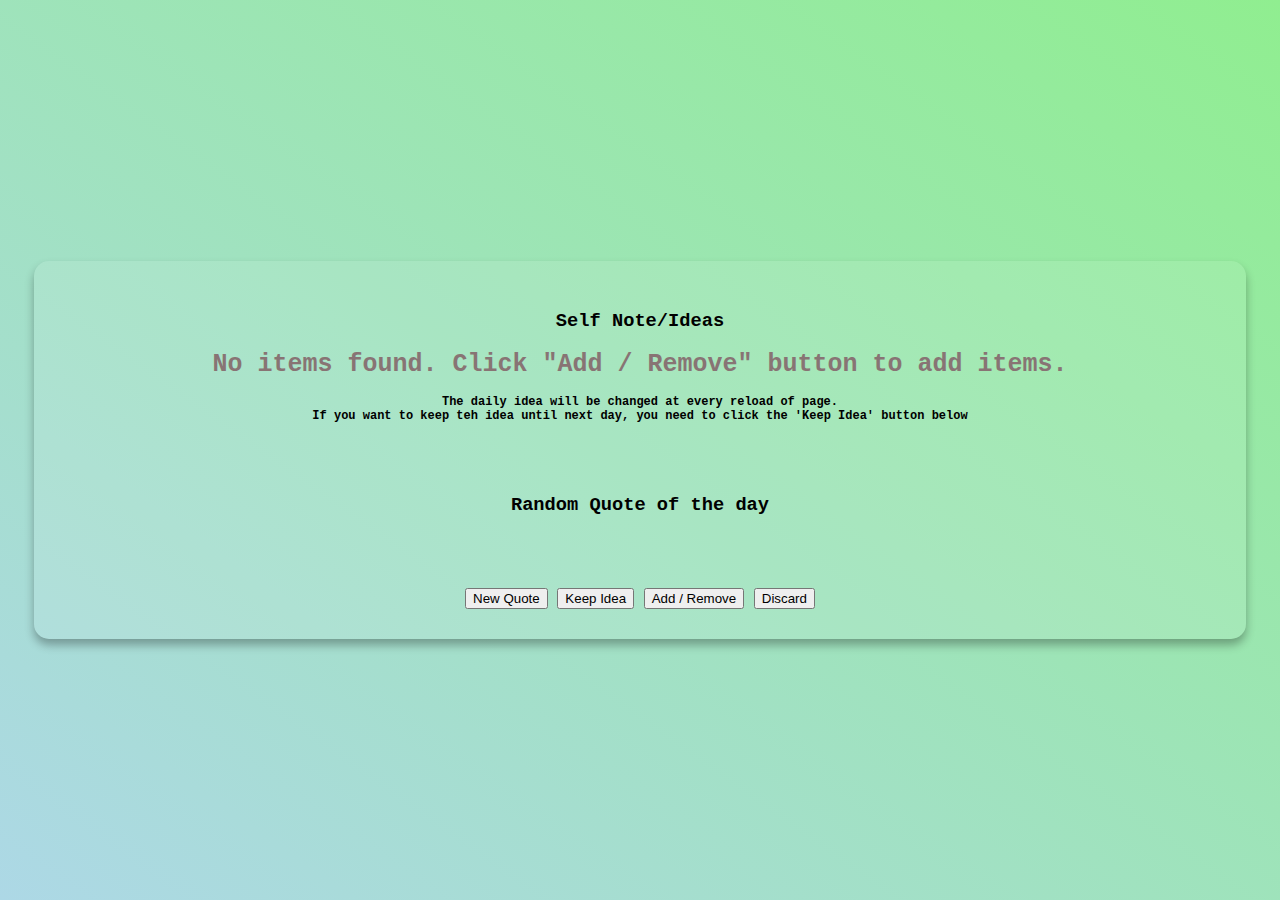
<file: index.html>
<!DOCTYPE html>
<html lang="en">
<head>
  <meta charset="UTF-8">
  <meta http-equiv="X-UA-Compatible" content="IE=edge">
  <meta name="viewport" content="width=device-width, initial-scale=1.0">
  <title>Landing Page</title>

  <link rel="stylesheet" href="https://cdnjs.cloudflare.com/ajax/libs/font-awesome/6.2.1/css/all.min.css" integrity="sha512-MV7K8+y+gLIBoVD59lQIYicR65iaqukzvf/nwasF0nqhPay5w/9lJmVM2hMDcnK1OnMGCdVK+iQrJ7lzPJQd1w==" crossorigin="anonymous" referrerpolicy="no-referrer" />

  <link rel="stylesheet" href="style.css">
</head>
<body>

  <div class="container">
    <h3>Self Note/Ideas<br></h3>
    <div style="color: rgb(136, 116, 116)" class="heading" id="randomItemDisplay"></div>
    <h4 style="font-size: 75%" id='keepText'></h4>
    <p> <br><br></p>

    <h3>Random Quote of the day<br></h3>
    <h2 id="quoteDisplay"></h2>
    <p> <br><br></p>


    <button id="newQuoteButton">New Quote</button>
    <button type="button" id="myButt1" onclick = "keepIdea()" ></button> 
    <button onclick="navigateToRevisionPage()">Add / Remove</button>

    <button type="button" onclick="javascript:window.close()">Discard</button>
  </div>


  <script src="index.js"></script>
</body>
</html>
</file>
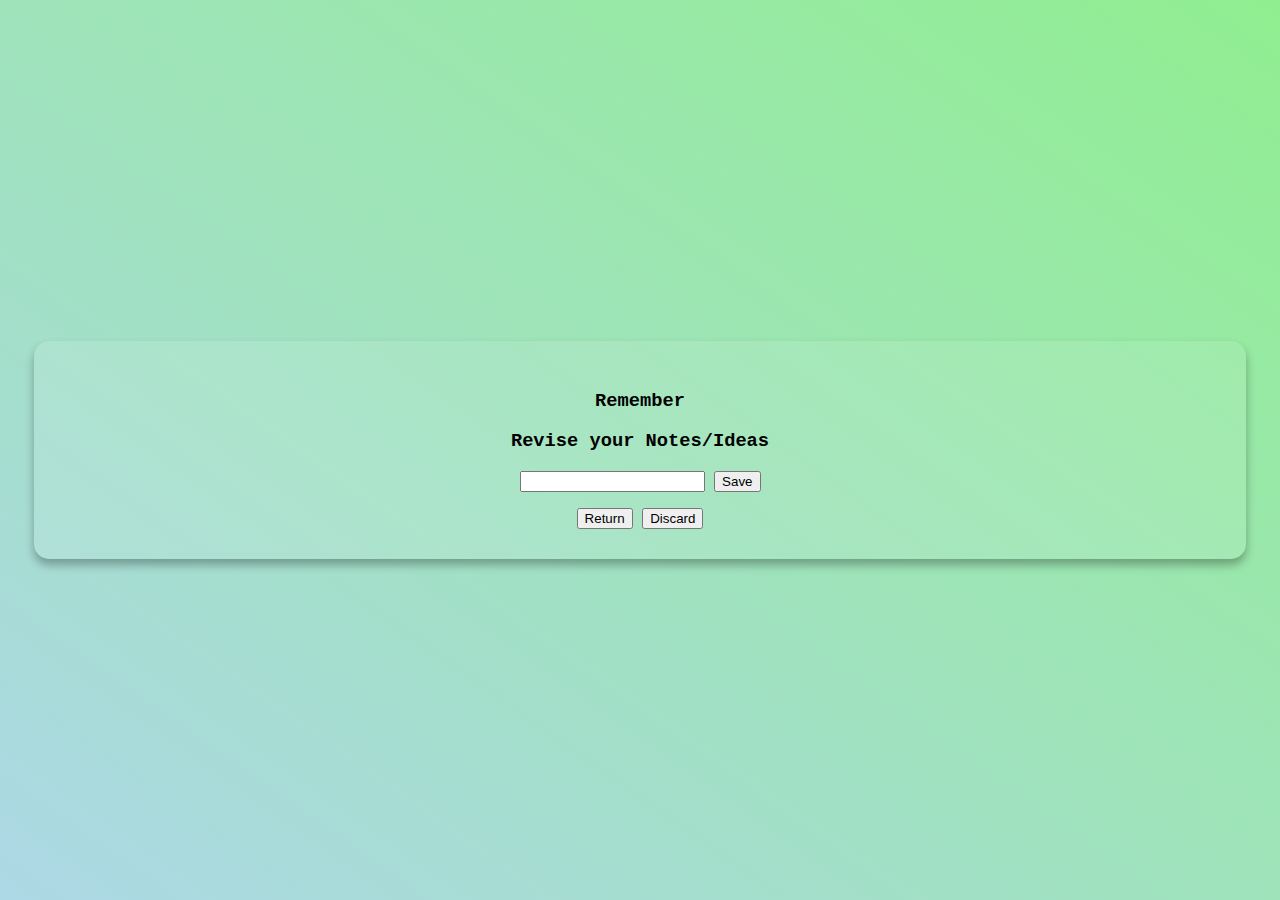
<file: revList.html>
<!DOCTYPE html>
<html lang="en">
<head>
  <meta charset="UTF-8">
  <meta http-equiv="X-UA-Compatible" content="IE=edge">
  <meta name="viewport" content="width=device-width, initial-scale=1.0">
  <title>Tavsiye listesinde</title>
  <link rel="stylesheet" href="style.css">
  <style>
    



  </style>
</head>
<body>
  <div class="container">
    <h3>Remember</h3>
    <div style="color: rgb(136, 116, 116)" class="heading" id="randomTodoDisplay"></div>
    <h3>Revise your Notes/Ideas</h3>
    <input type="text" id="inputText">
    <button id="saveButton">Save</button>
    <ul id="todoList"></ul>
    <button id="returnButton">Return</button>

    <button type="button" onclick="javascript:window.close()">Discard</button>
  </div>
  <script src="revList.js"></script>
</body>
</html>
</file>
<file: style.css>
body {
    margin: 0;
    display: flex;
    min-height: 100vh;
    justify-content: center;
    align-items: center;
    font-family: "Courier New", Courier, monospace;
    background: linear-gradient(to left bottom, lightgreen, lightblue);
  }
  
  .container {
    background-color: rgba(255, 255, 255, 0.1);
    box-shadow: 0 6px 10px rgba(0, 0, 0, 0.3);
    padding: 30px;
    border-radius: 15px;
    width: 90%;
    margin: 10px;
    text-align: center;
  }
  
  .heading {
    font-size: 25px;
    font-weight: 700;
  }
  

/* CSS styles for the todo items and remove button */
.todo-item {
  display: flex;
  align-items: flex-start; /* Align items to the top */
}

.todo-item-text {
  flex-grow: 1;
  text-align: left; /* Align the text to the left */
  word-break: break-all; /* Break words to multiple lines */
}

.remove-button {
  margin-left: 10px;
}

  .fikir {
    font-size: 30px;
    font-weight: 600;
    color : rgb(136, 116, 116);
  }

  .quote {
    font-size: 30px;
    font-weight: 500;
  }

  
  .author {
    font-size: 25px;
    margin: 10px;
    font-style: italic;
  }
  
  .btnLarge {
    font-size: 18px;
    border-radius: 5px;
    cursor: pointer;
    padding: 10px;
    margin-top: 15px;
    background-color: rgba(255, 255, 255, 0.3);
    border-color: rgba(255, 255, 255, 0.6);
    text-transform: uppercase;
    width: 300px;
  }
  
  .btnSmall {
    font-size: 12px;
    border-radius: 5px;
    cursor: pointer;
    padding: 5px;
    margin-top: 5px;
    background-color: rgba(255, 255, 255, 0.3);
    border-color: rgba(255, 255, 255, 0.6);
    text-transform: uppercase;
    width: 150px;
  }

  .btn:hover{
      background-color: rgba(255,255,255,.6);
      box-shadow: 0 4px 4px rgba(0,0,0,.3);
      transition: all 300ms ease-in-out;
      color: green;
  }
</file>
